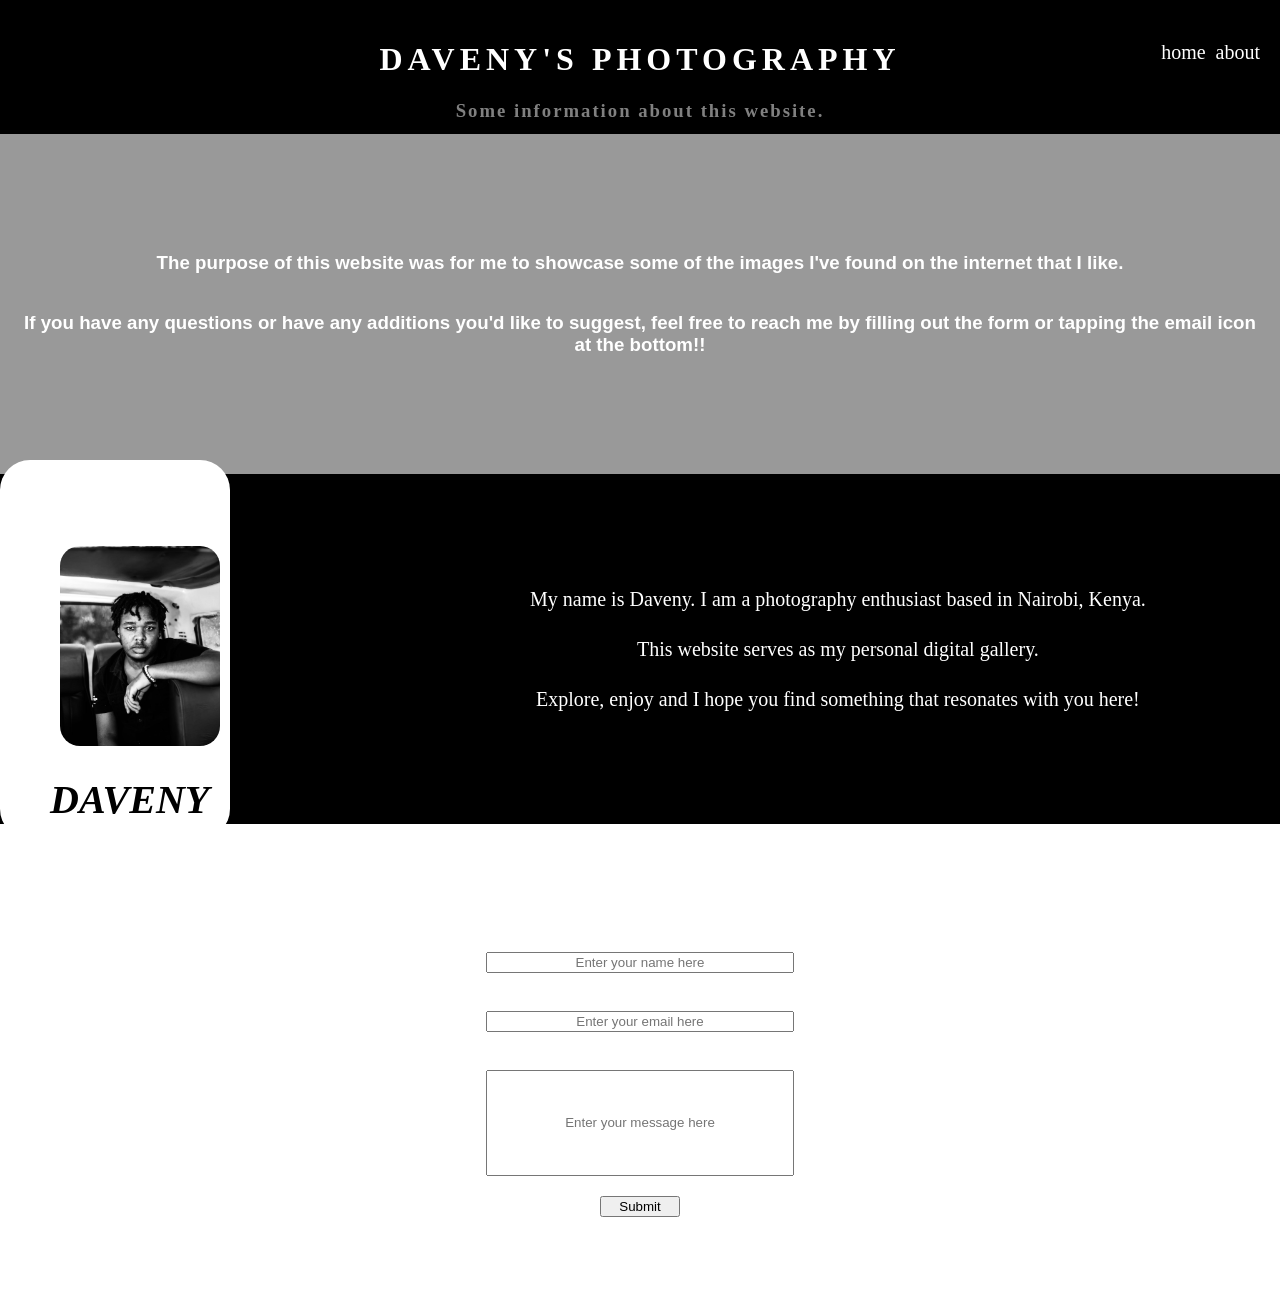
<file: about.html>
<!DOCTYPE html>
<html lang="en">
<head>
    <meta charset="UTF-8">
    <meta name="viewport" content="width=device-width, initial-scale=1.0">
    <title>Daveny's Photography : ABOUT</title>
    <link rel="stylesheet" href="style.css">
    <link rel="stylesheet" href="https://cdnjs.cloudflare.com/ajax/libs/font-awesome/6.5.1/css/all.min.css">
</head>
<body>
    
        <header>
        <div class="main-header-text">
            <h1>DAVENY'S PHOTOGRAPHY</h1>
            <h3>Some information about this website.</h3>

        <!-- nav bar -->
            <div class="nav-bar">
                <p><a href="index.html">home</a></p>
                <p><a href="#">about</a></p>
            </div>

        </div>

    </header>

    <div id="main-text">
        <h3>The purpose of this website was for me to showcase some of the images I've found on the internet that I like.</h3>
        <h3>If you have any questions or have any additions you'd like to suggest, feel free to reach me by filling out the form or tapping the email icon at the bottom!!</h3>
    </div>
    <div class="about-image">

        <div class="left-section">
            <ul>
                <li><img src="images/daveny.jpeg"></li>
            </ul>

                <p><strong>DAVENY</strong></p>
        </div>


                <p class="bio-text">My name is Daveny. I am a photography enthusiast based in Nairobi, Kenya. <br>
                    This website serves as my personal digital gallery. <br>
                    Explore, enjoy and I hope you find something that resonates with you here!</p>
    </div>



    <div id="contact-form">
        <h3>CONTACT ME</h3>
        <form>
            <label for="name">Name:</label><br>
            <input type="text" id="name" placeholder="Enter your name here" required><br>
            <label for="mail-adr">Email:</label><br>
            <input type="email" id="mail-adr" placeholder="Enter your email here" required><br>
            <label for="msg">Message:</label><br>
            <input type="text" id="msg" placeholder="Enter your message here" class="msg-field" required><br>
            <input type="submit" class="submit-button">
        </form>
    </div>

    <footer>

        <div class="footlinks">
            <a href="https://example.com" target="_blank"><i class="fa-brands fa-instagram"></i></a>
            <a href="https://example.com" target="_blank"><i class="fa-brands fa-tiktok"></i></a>
            <a href="mailto:davenykuria@gmail.com" target="_blank"><i class="fa-solid fa-envelope"></i></a>
        </div>
    </footer>


</body>
</html>
</file>
<file: style.css>
body {
    margin: 0;
    background-image: url(https://images.pexels.com/photos/30925664/pexels-photo-30925664.jpeg);
    background-position: center;
    background-repeat: no-repeat;
    background-size: cover;
}


.main-header-text {
    text-align: center;
    color: grey;
    background-color: black;
    padding: 20px;
    padding-bottom: 50px;
    /* margin: -10px; */
    font-family:'Times New Roman', Times, serif;
}

.main-header-text h1 {
    letter-spacing: 5px;
    color: white;
}

.main-header-text h3 {
    letter-spacing: 2px;
}

.main-header-text .nav-bar {
    display: flex;
    color: white;
    gap: 10px;
    font-size: 15pt;
    justify-content: end;
    margin-top: -120px;
}

.main-header-text a {
    color: white;
    text-decoration: none;
}

.main-header-text a:hover{
    color: blue;
}

.images ul {
    display: flex;
    align-items: center;
    justify-content: center;
    flex-wrap: wrap;
}

.images ul li {
    list-style: none;
}

.images img {
    /* width: 300px; */
    height: 300px;
    border-radius: 50px;
    margin: 10px;
    margin-top: 30px;
    border-style: ridge;
    border-width: 5px;
    border-color: brown;
    transition: height 0.3s ease-in;
}

.images img:hover{
    height: 350px;
    opacity: 1;
}

#main-text {
    /* margin: 100px; */
    box-sizing: border-box;
    padding: 100px 20px;
    width: 100%;
    display: flex;
    flex-direction: column;
    flex-wrap: wrap;
    justify-content: center;
    align-items: center;
    text-align: center;
    color: white;
    font-family:'Trebuchet MS', 'Lucida Sans Unicode', 'Lucida Grande', 'Lucida Sans', Arial, sans-serif;
    background-color: rgba(0, 0, 0, 0.4);
}

#main-text a{
    color: blue;
    text-decoration: none;
}



.footlinks {
    display: flex;
    justify-content: center;
    align-items: center;
    gap: 20px;
    font-size: 30px;
}


.footlinks a{
    color: white;
}

.footlinks a:hover{
    color: purple;
}

#contact-form{
    display: flex;
    flex-direction: column;
    justify-content: center;
    align-items: center;
    text-align: center;
    margin-bottom: 50px;
    margin-top: 40px;
    color: white;
}

#contact-form input{
    width: 300px;
    margin: 10px;
    text-align: center;
}

#contact-form .msg-field{
    height: 100px;
}

#contact-form .submit-button{
    width: 80px;
    margin-top: 10px;
}

#contact-form .submit-button:hover{
    width: 80px;
    cursor: pointer;
}

.about-image{
    background-color: black;
    height: 350px;
    /* margin: -10px; */
    display: flex;
    justify-content: flex-start;
    align-items: center;
}


.about-image li{
    list-style: none;
}

.about-image ul{
    padding-left: 0px;
}

.about-image img{
    height: 200px;
    border-radius: 20px;
    margin: 10px;
    margin-top: 40px;
    padding-bottom: 0px;
}


.about-image p strong{
    /* margin-left: 40px; */
    font-style: italic;
    color: black;
    font-size: 40px;
    padding-top: 150px;
    margin-top: 40px;
}

.about-image .bio-text {
    color: white;
    padding-left: 300px;
    text-align: center;
    line-height: 50px;
    font-family: Georgia, 'Times New Roman', Times, serif;
    font-size: 20px;
}

.about-image .left-section{
    background-color: white;
    border-radius: 30px;
    padding-top: 30px;

    padding-left: 50px;
}


@media (max-width: 900px) {
    .main-header-text .nav-bar {
        justify-content: center;
        margin-top: 20px;
    }

    .about-image {
        flex-direction: column; 
        height: auto;          
        padding: 40px 20px;
    }

    .about-image .left-section {
        margin-left: 0;        
        padding: 20px;
        text-align: center;
    }

    .about-image .bio-text {
        padding-left: 0;      
        line-height: 1.6;
        margin-top: 20px;
    }

    #main-text {
        margin: 0px;         
    }
    
    #contact-form input {
        width: 90%;           
    }
}
</file>
